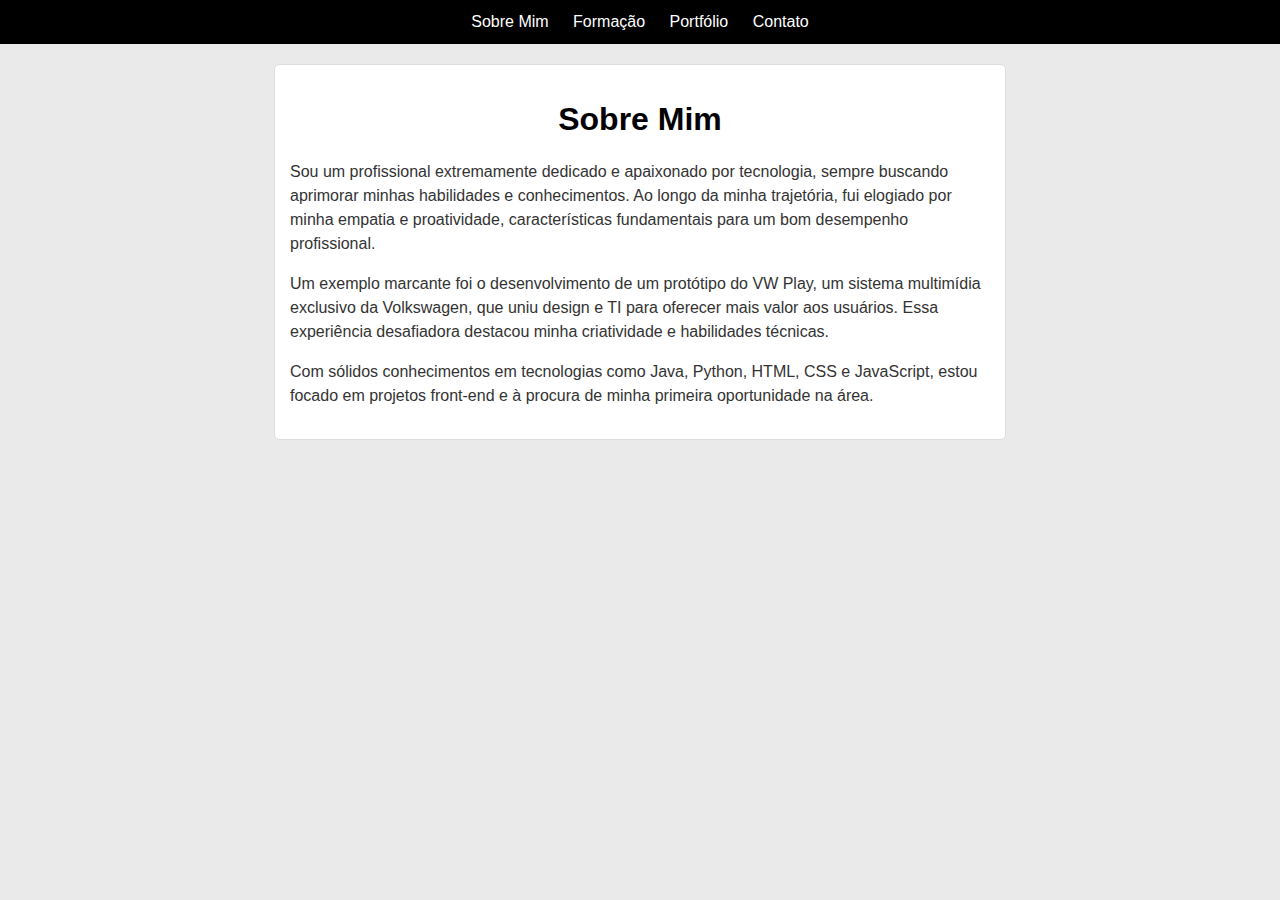
<file: index.html>
<!DOCTYPE html>
<html lang="pt-br">
<head>
    <meta charset="UTF-8">
    <meta name="viewport" content="width=device-width, initial-scale=1.0">
    <title>Sobre Mim</title>
    <link rel="stylesheet" href="style.css">
</head>
<body>
    <header>
        <nav>
            <ul>
                <li><a href="index.html">Sobre Mim</a></li>
                <li><a href="formacao.html">Formação</a></li>
                <li><a href="portfolio.html">Portfólio</a></li>
                <li><a href="contato.html">Contato</a></li>
            </ul>
        </nav>
    </header>
    <main>
        <h1>Sobre Mim</h1>
        <p>
            Sou um profissional extremamente dedicado e apaixonado por tecnologia, sempre buscando aprimorar minhas habilidades e conhecimentos. Ao longo da minha trajetória, fui elogiado por minha empatia e proatividade, características fundamentais para um bom desempenho profissional.
        </p>
        <p>
            Um exemplo marcante foi o desenvolvimento de um protótipo do VW Play, um sistema multimídia exclusivo da Volkswagen, que uniu design e TI para oferecer mais valor aos usuários. Essa experiência desafiadora destacou minha criatividade e habilidades técnicas.
        </p>
        <p>
            Com sólidos conhecimentos em tecnologias como Java, Python, HTML, CSS e JavaScript, estou focado em projetos front-end e à procura de minha primeira oportunidade na área.
        </p>
    </main>
</body>
</html>
</file>
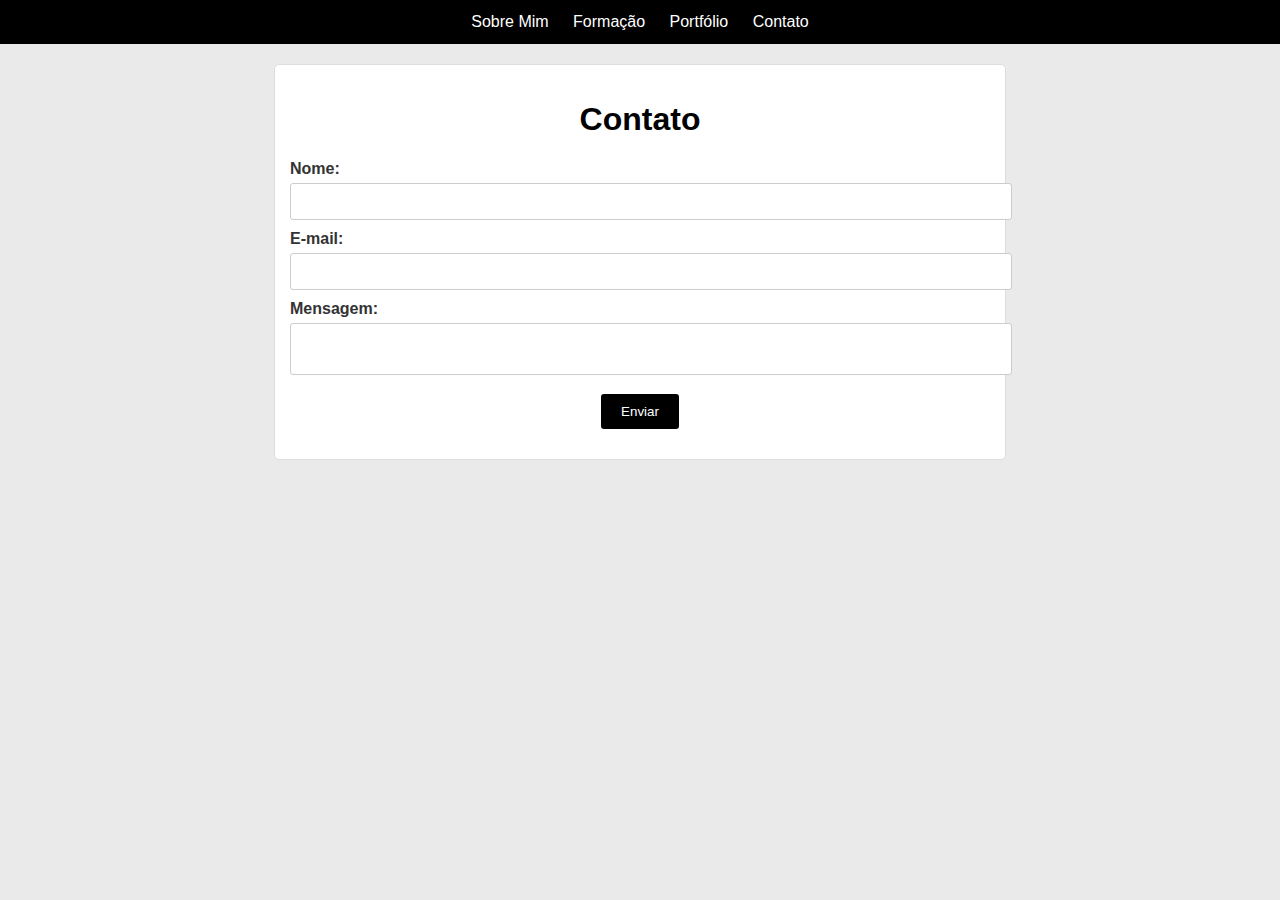
<file: contato.html>
<!DOCTYPE html>
<html lang="pt-br">
<head>
    <meta charset="UTF-8">
    <meta name="viewport" content="width=device-width, initial-scale=1.0">
    <title>Contato</title>
    <link rel="stylesheet" href="style.css">
</head>
<body>
    <header>
        <nav>
            <ul>
                <li><a href="index.html">Sobre Mim</a></li>
                <li><a href="formacao.html">Formação</a></li>
                <li><a href="portfolio.html">Portfólio</a></li>
                <li><a href="contato.html">Contato</a></li>
            </ul>
        </nav>
    </header>
    <main>
        <h1>Contato</h1>
        <form>
            <label for="name">Nome:</label>
            <input type="text" id="name" name="name" required>
            
            <label for="email">E-mail:</label>
            <input type="email" id="email" name="email" required>
            
            <label for="message">Mensagem:</label>
            <textarea id="message" name="message" required></textarea>
            
            <button type="submit">Enviar</button>
        </form>
    </main>
</body>
</html>
</file>
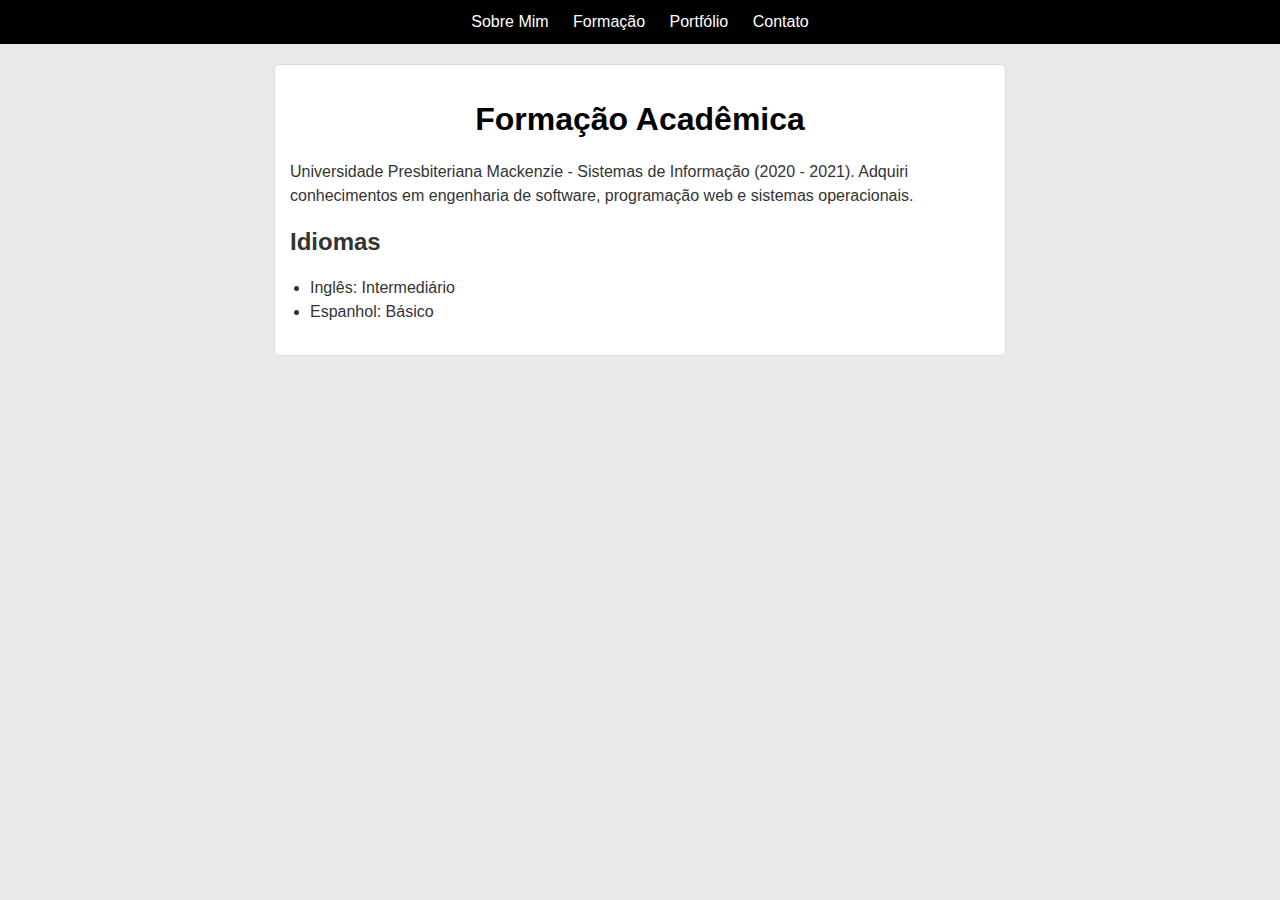
<file: formacao.html>
<!DOCTYPE html>
<html lang="pt-br">
<head>
    <meta charset="UTF-8">
    <meta name="viewport" content="width=device-width, initial-scale=1.0">
    <title>Formação</title>
    <link rel="stylesheet" href="style.css">
</head>
<body>
    <header>
        <nav>
            <ul>
                <li><a href="index.html">Sobre Mim</a></li>
                <li><a href="formacao.html">Formação</a></li>
                <li><a href="portfolio.html">Portfólio</a></li>
                <li><a href="contato.html">Contato</a></li>
            </ul>
        </nav>
    </header>
    <main>
        <h1>Formação Acadêmica</h1>
        <p>
            Universidade Presbiteriana Mackenzie - Sistemas de Informação (2020 - 2021). Adquiri conhecimentos em engenharia de software, programação web e sistemas operacionais.
        </p>
        <h2>Idiomas</h2>
        <ul>
            <li>Inglês: Intermediário</li>
            <li>Espanhol: Básico</li>
        </ul>
    </main>
</body>
</html>
</file>
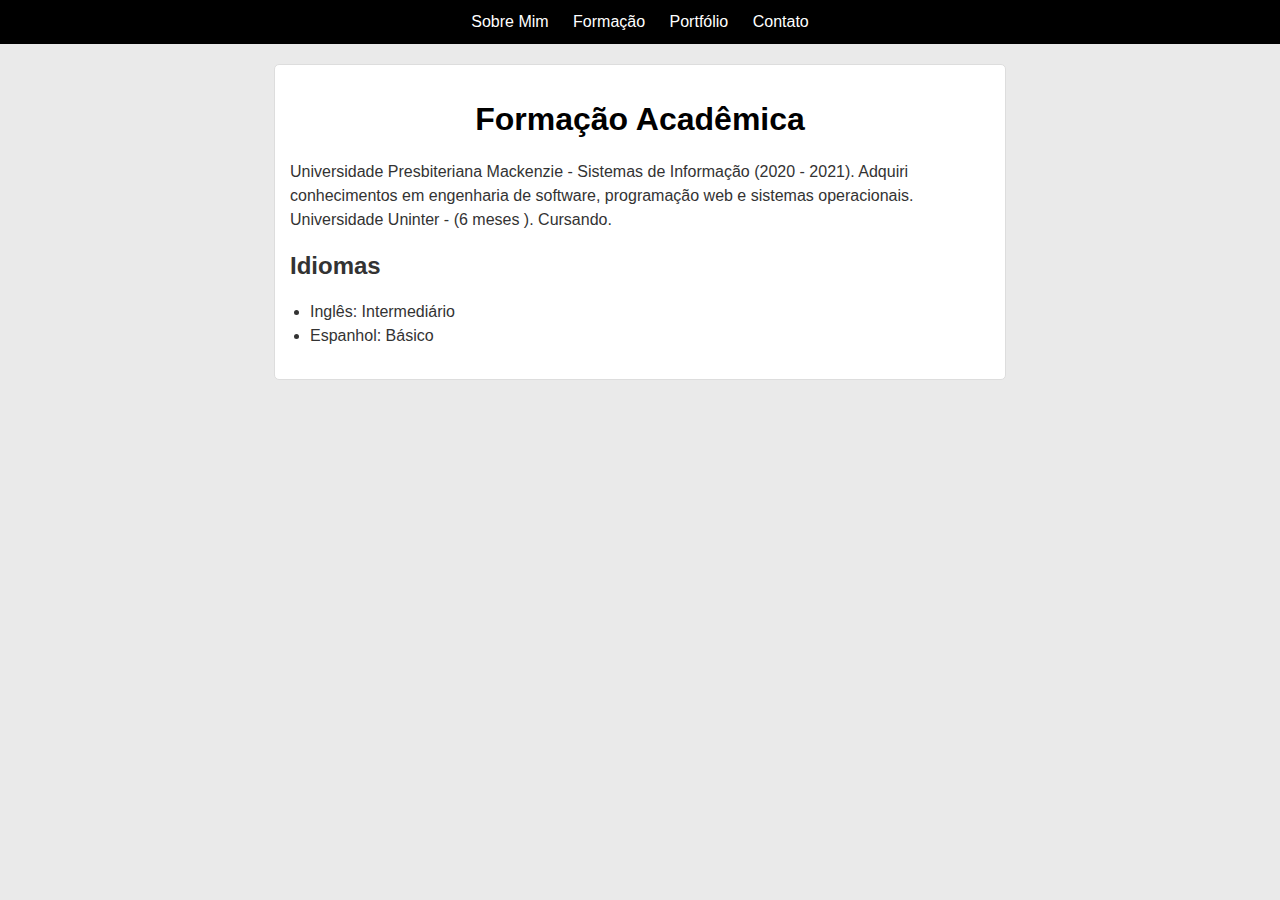
<file: formação.html>
<!DOCTYPE html>
<html lang="pt-br">
<head>
    <meta charset="UTF-8">
    <meta name="viewport" content="width=device-width, initial-scale=1.0">
    <title>Formação</title>
    <link rel="stylesheet" href="style.css">
</head>
<body>
    <header>
        <nav>
            <ul>
                <li><a href="index.html">Sobre Mim</a></li>
                <li><a href="formacao.html">Formação</a></li>
                <li><a href="portfolio.html">Portfólio</a></li>
                <li><a href="contato.html">Contato</a></li>
            </ul>
        </nav>
    </header>
    <main>
        <h1>Formação Acadêmica</h1>
        <p>
            Universidade Presbiteriana Mackenzie - Sistemas de Informação (2020 - 2021). Adquiri conhecimentos em engenharia de software, programação web e sistemas operacionais.

            Universidade Uninter - (6 meses ). Cursando. 
        </p>
        <h2>Idiomas</h2>
        <ul>
            <li>Inglês: Intermediário</li>
            <li>Espanhol: Básico</li>
        </ul>
    </main>
</body>
</html>
</file>
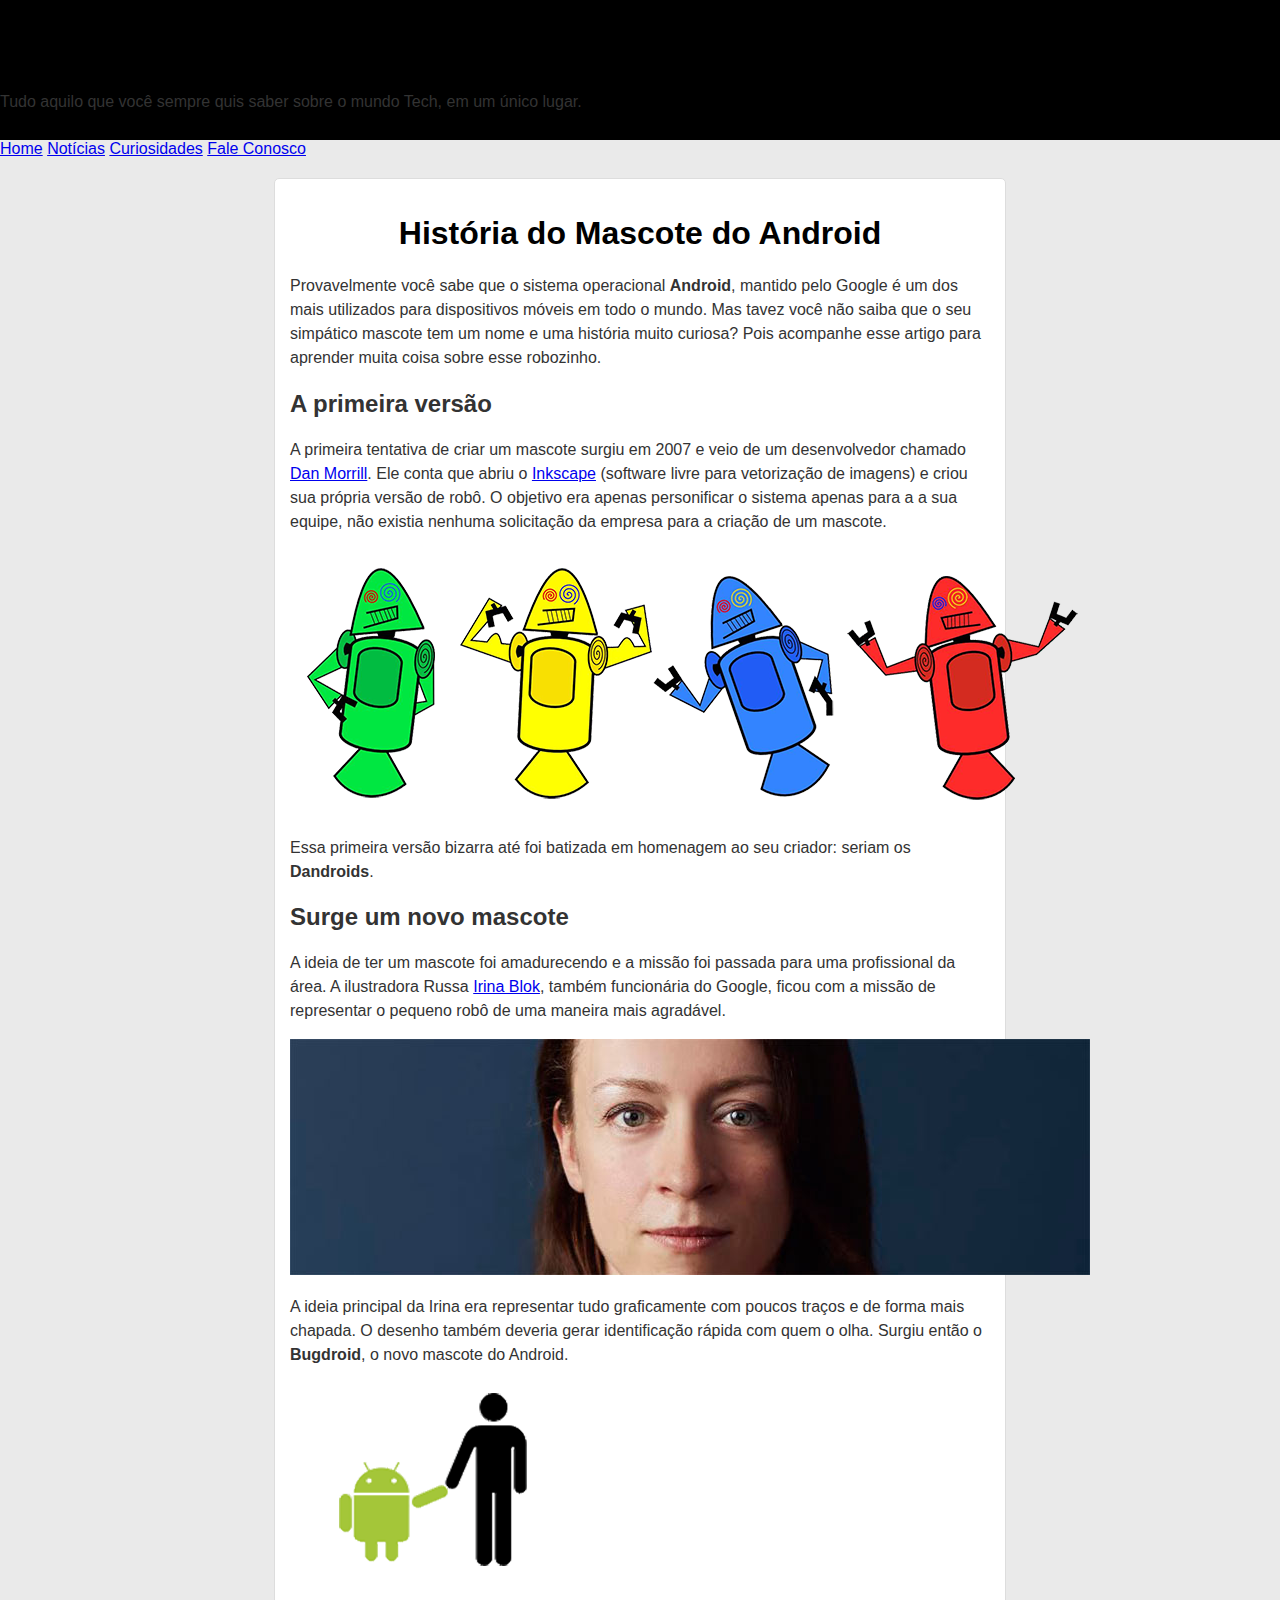
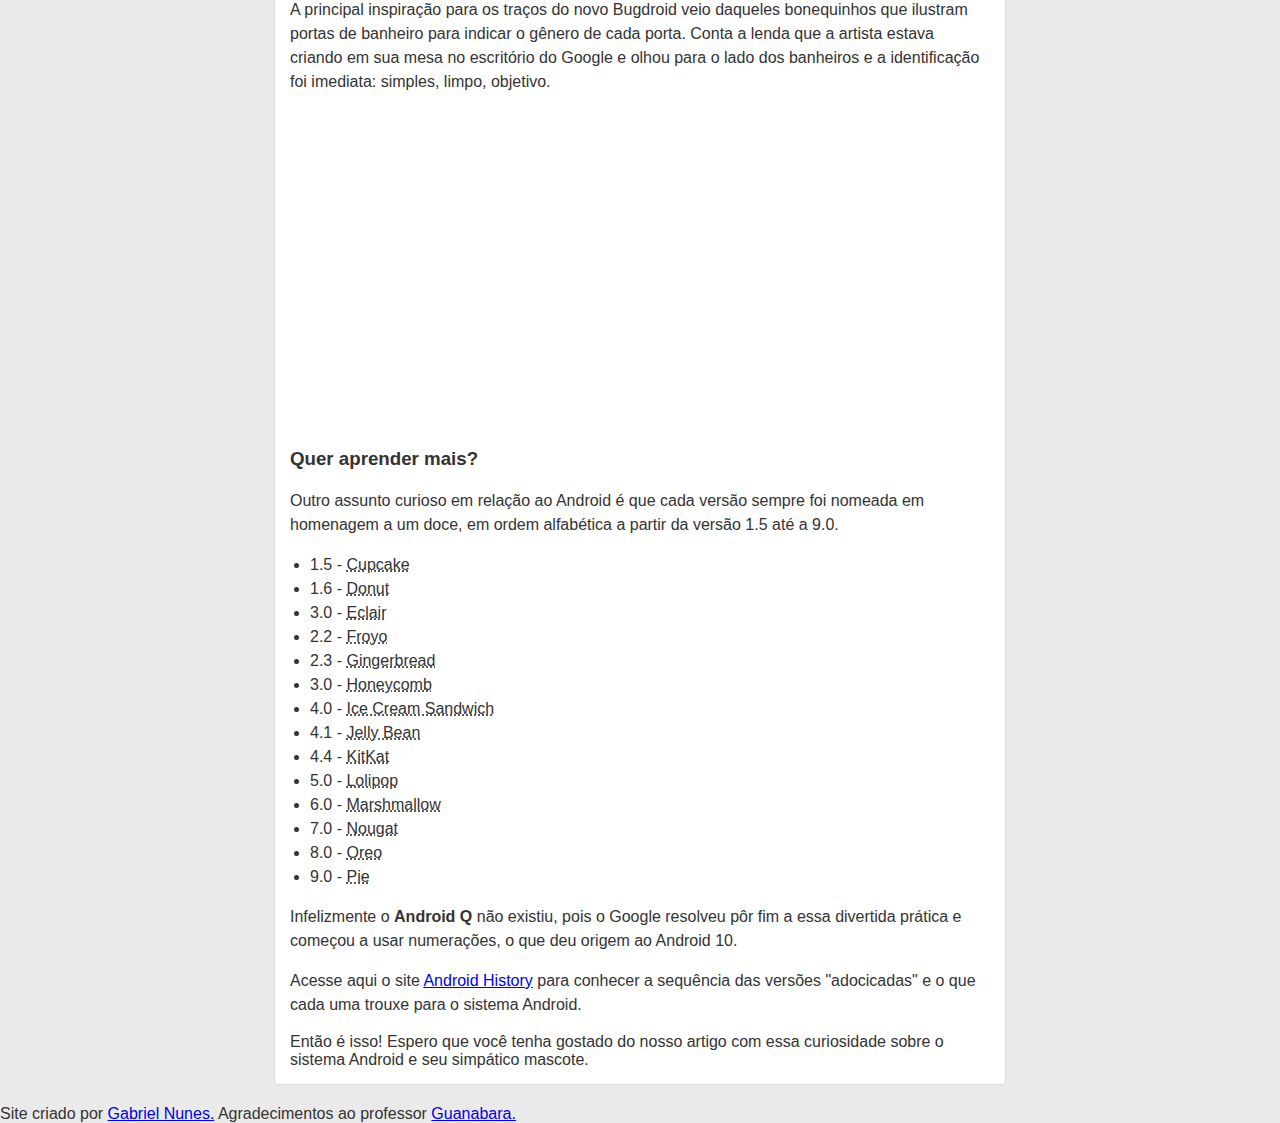
<file: index.html.html>
<!DOCTYPE html>
<html lang="pt-br">
<head>
    <meta charset="UTF-8">
    <meta name="viewport" content="width=device-width, initial-scale=1.0">
    <title>Como surgiu o mascote do Android?</title>
    <link rel="shortcut icon" href="./imagens/favicon.ico" type="image/x-icon">
    <link rel="stylesheet" href="style.css">
</head>
<body>
    <header> 
        <h1>Curiosidades de Tecnologia</h1>
        <p>Tudo aquilo que você sempre quis saber sobre o mundo Tech, em um único lugar.</p>
    </header>
    <nav>
        <a href="#">Home</a>
        <a href="#">Notícias</a>
        <a href="#">Curiosidades</a>
        <a href="#">Fale Conosco</a>   
    </nav>
    <main>
        <article>
        <h1>História do Mascote do Android</h1>

        <p>Provavelmente você sabe que o sistema operacional <strong>Android</strong>, mantido pelo Google é um dos mais utilizados para dispositivos móveis em todo o mundo. Mas tavez você não saiba que o seu simpático mascote tem um nome e uma história muito curiosa? Pois acompanhe esse artigo para aprender muita coisa sobre esse robozinho.</p>

        <h2>A primeira versão</h2>

        <p>A primeira tentativa de criar um mascote surgiu em 2007 e veio de um desenvolvedor chamado <a href="https://androidcommunity.com/dan-morrill-shows-us-the-android-mascot-that-almost-was-20130103/" target="_blank" class="externo">Dan Morrill</a>. Ele conta que abriu o <a href="https://inkscape.org/pt-br/" target="_blank">Inkscape</a> (software livre para vetorização de imagens) e criou sua própria versão de robô. O objetivo era apenas personificar o sistema apenas para a a sua equipe, não existia nenhuma solicitação da empresa para a criação de um mascote.
        </p>

        <picture>
            <source media="(max-width:670px)" srcset="./imagens/dan-droids-pq.png">
            <img src="./imagens/dan-droids.png" alt="Primeiro mascote do android">
        </picture>

        <p>Essa primeira versão bizarra até foi batizada em homenagem ao seu criador: seriam os <strong>Dandroids</strong>.</p>

        <h2>Surge um novo mascote</h2>

        <p>A ideia de ter um mascote foi amadurecendo e a missão foi passada para uma profissional da área. A ilustradora Russa <a href="https://www.irinablok.com/android" target="_blank" class="externo">Irina Blok</a>, também funcionária do Google, ficou com a missão de representar o pequeno robô de uma maneira mais agradável.</p>

        <picture>
            <source media="(max-width:670px)" srcset="./imagens/irina-blok-pq.jpg">
            <img src="./imagens/irina-blok.jpg" alt="Irina Blok criadora do Android">
        </picture>

        <p>A ideia principal da Irina era representar tudo graficamente com poucos traços e de forma mais chapada. O desenho também deveria gerar identificação rápida com quem o olha. Surgiu então o <strong>Bugdroid</strong>, o novo mascote do Android.</p>

        <img src="./imagens/bugdroid.png" class="pequena" alt="Bugdroid">

        <p>A principal inspiração para os traços do novo Bugdroid veio daqueles bonequinhos que ilustram portas de banheiro para indicar o gênero de cada porta. Conta a lenda que a artista estava criando em sua mesa no escritório do Google e olhou para o lado dos banheiros e a identificação foi imediata: simples, limpo, objetivo.</p>

        <div class="video">
            <iframe width="560" height="315" src="https://www.youtube.com/embed/l2UDgpLz20M" title="YouTube video player" frameborder="0" allow="accelerometer; aut oplay; clipboard-write; encrypted-media; gyroscope; picture-in-picture; web-share" allowfullscreen></iframe>
        </div>
        
        <aside>
            <h3>Quer aprender mais?</h3>
            <p>Outro assunto curioso em relação ao Android é que cada versão sempre foi nomeada em homenagem a um doce, em ordem alfabética a partir da versão 1.5 até a 9.0.</p>
            <ul>
                    <li>1.5 - <abbr title="Bolo de copo">Cupcake</abbr></li>
                    <li>1.6 - <abbr title="Rosquinha">Donut</abbr></li>
                    <li>3.0 - <abbr title="Bomba de Chocolate">Eclair</abbr></li>
                    <li>2.2 - <abbr title="Iogurte Congelado">Froyo</abbr></li>
                    <li>2.3 - <abbr title="Biscoito de Gengibre">Gingerbread</abbr></li>
                    <li>3.0 - <abbr title="Favo de mel">Honeycomb</abbr></li>
                    <li>4.0 - <abbr title="Sanduíche de Sorvete">Ice Cream Sandwich</abbr></li>
                    <li>4.1 - <abbr title="Jujuba">Jelly Bean</abbr></li>
                    <li>4.4 - <abbr title="Bolacha coberta com chocolate.">KitKat</abbr></li>
                    <li>5.0 - <abbr title="Pirulito">Lolipop</abbr></li>
                    <li>6.0 - <abbr title="Marshmallow">Marshmallow</abbr></li>
                    <li>7.0 - <abbr title="Torrone">Nougat</abbr></li>
                    <li>8.0 - <abbr title="Oreo">Oreo</abbr></li>
                    <li>9.0 - <abbr title="Torta">Pie</abbr></li>
            </ul>
            </aside>
            <p>Infelizmente o <strong>Android Q</strong> não existiu, pois o Google resolveu pôr fim a essa divertida prática e começou a usar numerações, o que deu origem ao Android 10.</p>  
            <p>Acesse aqui o site <a href="https://www.android.com/intl/pt-BR_br/history/" target="_blank" class="externo">Android History</a> para conhecer a sequência das versões "adocicadas" e o que cada uma trouxe para o sistema Android.</p>
            </aside>

        Então é isso! Espero que você tenha gostado do nosso artigo com essa curiosidade sobre o sistema Android e seu simpático mascote.
        </article>
    </main>
    <footer>
        Site criado por <a href="https://github.com/G4brielsss" target="_blank">Gabriel Nunes.</a>
        Agradecimentos ao professor <a href="https://www.cursoemvideo.com/" target="_blank">Guanabara.</a>
    </footer>
</body>
</html>
</file>
<file: style.css>
body {
    font-family: Arial, sans-serif;
    background-color: #eaeaea; 
    color: #333; 
    margin: 0;
    padding: 0;
}


header {
    background-color: #000; 
    padding: 10px 0;
}

header nav ul {
    list-style: none;
    margin: 0;
    padding: 0;
    text-align: center;
}

header nav ul li {
    display: inline;
    margin: 0 10px;
}

header nav ul li a {
    text-decoration: none;
    color: white;
    font-size: 16px;
}

header nav ul li a:hover {
    color: #ccc; 
}


main {
    max-width: 700px;
    margin: 20px auto;
    background: white;
    padding: 15px;
    border: 1px solid #ddd;
    border-radius: 5px;
}

h1 {
    color: #000; 
    text-align: center;
}

p, ul {
    color: #333; 
    line-height: 1.5; 
}

ul {
    padding-left: 20px;
}

button {
    display: block;
    margin: 15px auto;
    padding: 10px 20px;
    background-color: #000; 
    color: white; 
    border: none;
    border-radius: 3px;
    cursor: pointer;
}

button:hover {
    background-color: #444; 
}


form label {
    font-weight: bold;
    display: block;
    margin-top: 10px;
}

form input, form textarea {
    width: 100%;
    padding: 10px;
    margin-top: 5px;
    border: 1px solid #ccc; 
    border-radius: 3px;
}

form textarea {
    resize: none; 
}


@media (max-width: 600px) {
    header nav ul li {
        display: block;
        margin: 10px 0;
    }

    main {
        margin: 10px;
        padding: 10px;
    }
}
</file>
